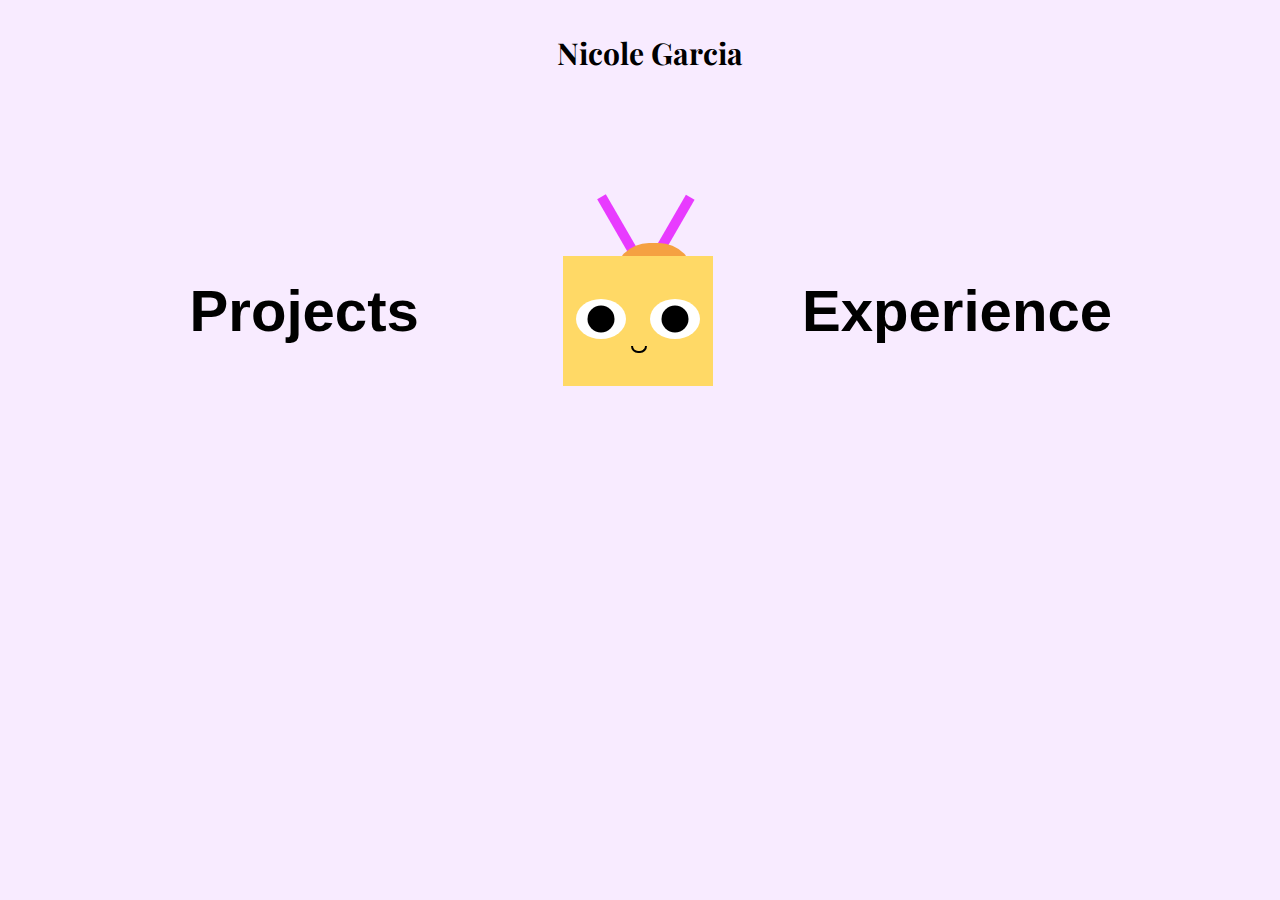
<file: intro.html>
<!DOCTYPE html>

<html lang="en">
<head>
  <meta charset="utf-8">

  <title>Nicole Garcia</title>
  <meta http-equiv="X-UA-Compatible" content="IE=edge">
  <meta name="viewport" content="width=device-width, initial-scale=1">

 <link href="https://fonts.googleapis.com/css?family=Playfair+Display&display=swap" rel="stylesheet">
  <link rel="stylesheet" href="newSite.css?v=1.0">

</head>

<body>

  <div class ="wholeScreen">
    <div class = "projects">
      <img class="hidden1" src= "pencil.png" alt = "pencil">
      <div class="projectText">
        <h5> <a href="projects.html" style="color: black;text-decoration:none;">Projects</a></li></h5>
      </div>
    </div>

    <div class = "experience">
      <img class="hidden2" src= "lightbulb.png" alt = "lightbulb">
      <div class="projectText">
        <h5> <a href="experience.html" style="color: black;text-decoration:none;">Experience</a></li></h5>
      </div>
    </div>
    <div class = "name">
      <h4> Nicole Garcia </h4>
    </div>


  <div class="antena">
</div>
    <div class="antena2">
      </div>

  <div class="semicircle">
    </div>

  <div class ="head">

    <div class="smile">
      </div>
  <div class = "eyes">


    <div class = "eye">
    <div class = "ball">
    </div>
    </div>

<div class = "eye">
<div class = "ball">
</div>
</div>
</div>
  </div>
</div>









<script>
var balls = document.getElementsByClassName("ball");
document.onmousemove = function(){
  var x = event.clientX * 100 / window.innerWidth + "%";
  var y = event.clientY * 100 / window.innerHeight + "%";

 for (var i = 0; i <2; i++)
 {
   balls[i].style.left =x;
   balls[i].style.top = y;
   balls[i].style.transform = "translate(-"+x+", -"+y+")";

 }

  }


</script>


</body>
</html>
</file>
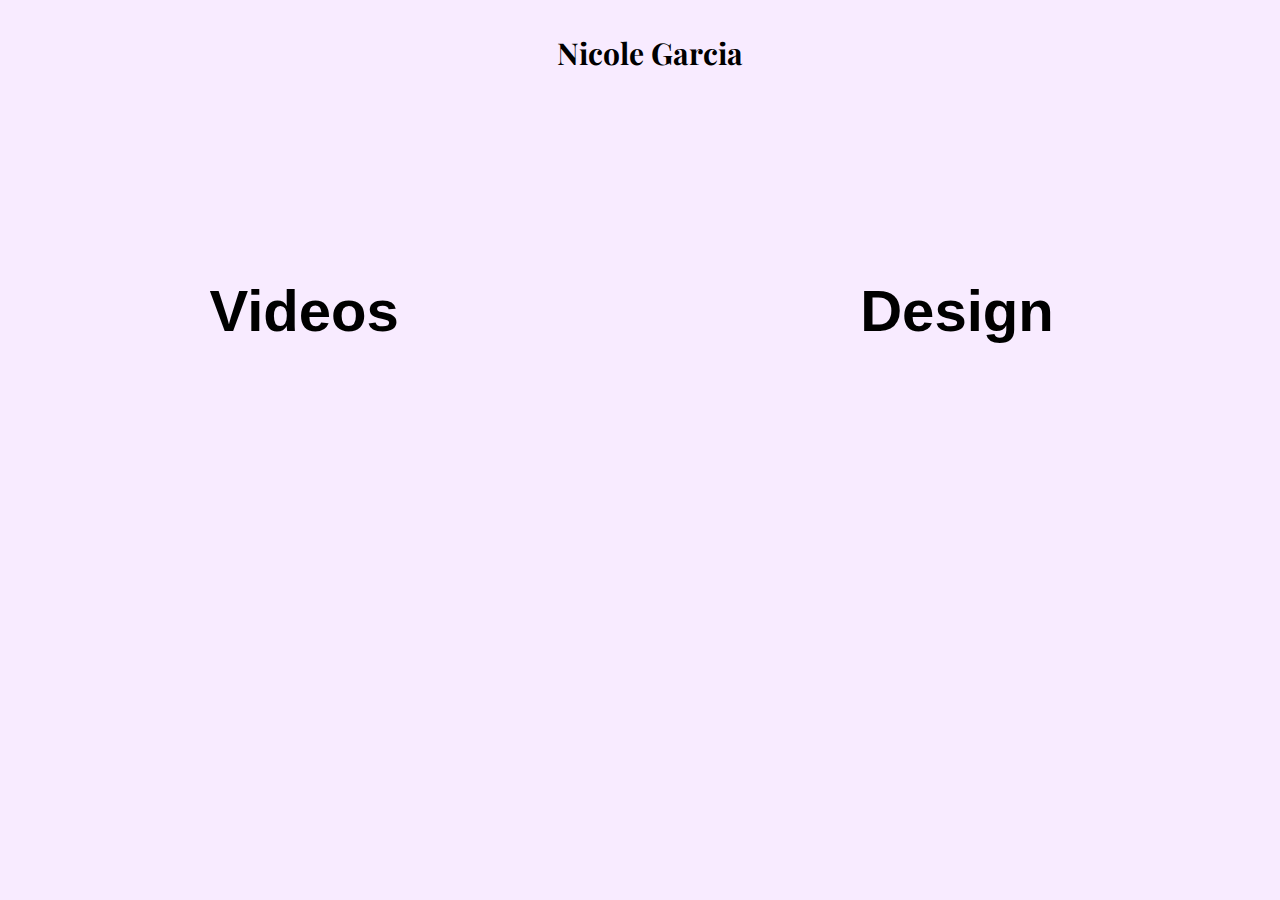
<file: projects.html>
<!DOCTYPE html>

<html lang="en">
<head>
  <meta charset="utf-8">

  <title>Nicole Garcia</title>
  <meta http-equiv="X-UA-Compatible" content="IE=edge">
  <meta name="viewport" content="width=device-width, initial-scale=1">

 <link href="https://fonts.googleapis.com/css?family=Playfair+Display&display=swap" rel="stylesheet">
  <link rel="stylesheet" href="projects.css?v=1.0">

</head>

<body>

  <div class ="wholeScreen">
    <div class = "projects">
      <div class="projectText">
        <h5> <a href="videos.html" style="color: black;text-decoration:none;">Videos</a></li></h5>
      </div>
    </div>

    <div class = "experience">
      <div class="projectText">
        <h5> <a href="design.html" style="color: black;text-decoration:none;">Design</a></li></h5>
      </div>
    </div>
    <div class = "name">
      <h4> <a href="index.html" style="color: black;text-decoration:none"> Nicole Garcia</a> </h4>
    </div>




</body>
</html>
</file>
<file: newSite.css>
body {
margin:0;
padding: 0;
background: #f8ebff;
}

.wholeScreen
{

  width: 100%;
  height: 100%;
  position: absolute;
  min-width: 960px;
  margin: 0 auto;
}

.name
{
  width: 200px;
  height: 130px;
  display: inline-block;
  margin-top: 1%;
  margin-left: 43%;
  position: absolute;
  font-family: 'Playfair Display', serif;
  font-size: 30px;
  text-align: center;
  vertical-align: middle;
  line-height: 1px;

}



.projects
{
  width: 250px;
  height: 130px;
  display: inline-block;
  margin-top: 17%;
  margin-left: 14%;
  position: absolute;
  font-family: Helvetica;
  font-size: 70px;
  text-align: center;
  vertical-align: middle;
  line-height: 1px;
}

.projectText
{

  font-family: Helvetica;
  position: absolute;
  top: 72%;
  left: 50%;
  transform: translate(-50%, -50%);
}
.hidden1 {
  margin-top: -16%;
  height: auto;
  width: 40%;
  display: none;
}
.hidden2 {
  margin-top: -16%;
  height: auto;
  width: 40%;
  display: none;
}
.projects:hover img {
  display: block;
}
.experience:hover img {
  display: block;
}

.experience
{
  width: 250px;
  height: 130px;
  display: inline-block;
  margin-top: 17%;
  margin-left: 65%;
  position: absolute;
  font-family: Helvetica;
  font-size: 70px;
  text-align: center;
  vertical-align: middle;
  line-height: 1px;
}
.semicircle
{
  background-color: #f5a142;
  height:35px;
  width:80px;
  border-radius: 125px 125px 0 0;
  margin-left: 48%;
  margin-top: 19%;
  position: absolute;

}

.smile
{
  position: absolute;
  width: 12px;
  height: 5px;
  margin-left: 45%;
  margin-top: 60%;
  border-bottom: 2px solid black;
  border-left: 2px solid black;
  border-right: 2px solid black;
  border-radius: 0 0 8px 8px;
}
.antena
{
  width: 10px;
  height: 70px;
  background:#e83bff;
  display: inline-block;
  margin-top:15%;
  margin-left: 48%;
  position: absolute;
  overflow: hidden;
  transform: rotate(-30deg);
}
.antena2
{
  width: 10px;
  height: 77px;
  background:#e83bff;
  display: inline-block;
  margin-top: 15%;
  margin-left: 52%;
  position: absolute;
  overflow: hidden;
  transform: rotate(30deg);
}
.loader {
  position: absolute;
  left: 50%;
  top: 50%;
  z-index: 1;
  width: 150px;
  height: 150px;
  margin: -75px 0 0 -75px;
  border: 16px solid #f3f3f3;
  border-radius: 50%;
  border-top: 16px solid #3498db;
  width: 120px;
  height: 120px;
  -webkit-animation: spin 2s linear infinite;
  animation: spin 2s linear infinite;
}

.head
{
  width: 150px;
  height: 130px;
  background: #ffd966;
  display: inline-block;
  margin-top: 20%;
  margin-left: 44%;
  position: absolute;
  overflow: hidden;
}
.eyes
{
  position:absolute;
  top: 50%;
  transform: translateY(-50%);
  width: 100%;
  text-align: center;

}


.eye
{
  width: 50px;
  height: 40px;
  background: #fff;
  display: inline-block;
  margin: 10px;
  border-radius: 50%;
  position: relative;
  overflow: hidden;
}

.ball
{
  width:27px;
  height:27px;
  background: #000;
  position: absolute;
  top: 50%;
  left: 50%;
  transform: translate(-50%, -50%);
  border-radius: 50%;
  border:50px;
}
</file>
<file: projects.css>
body {
margin:0;
padding: 0;
background: #f8ebff;
}

.wholeScreen
{

  width: 100%;
  height: 100%;
  position: absolute;
  min-width: 960px;
  margin: 0 auto;
}

.name
{
  width: 200px;
  height: 130px;
  display: inline-block;
  margin-top: 1%;
  margin-left: 43%;
  position: absolute;
  font-family: 'Playfair Display', serif;
  font-size: 30px;
  text-align: center;
  vertical-align: middle;
  line-height: 1px;

}



.projects
{
  width: 250px;
  height: 130px;
  display: inline-block;
  margin-top: 17%;
  margin-left: 14%;
  position: absolute;
  font-family: Helvetica;
  font-size: 70px;
  text-align: center;
  vertical-align: middle;
  line-height: 1px;
}

.projectText
{

  font-family: Helvetica;
  position: absolute;
  top: 72%;
  left: 50%;
  transform: translate(-50%, -50%);
}
.hidden1 {
  margin-top: -16%;
  height: auto;
  width: 40%;
  display: none;
}
.hidden2 {
  margin-top: -16%;
  height: auto;
  width: 40%;
  display: none;
}


.experience:hover  {
  display: block;
  color: white;
}

.experience
{
  width: 250px;
  height: 130px;
  display: inline-block;
  margin-top: 17%;
  margin-left: 65%;
  position: absolute;
  font-family: Helvetica;
  font-size: 70px;
  text-align: center;
  vertical-align: middle;
  line-height: 1px;
}
</file>
